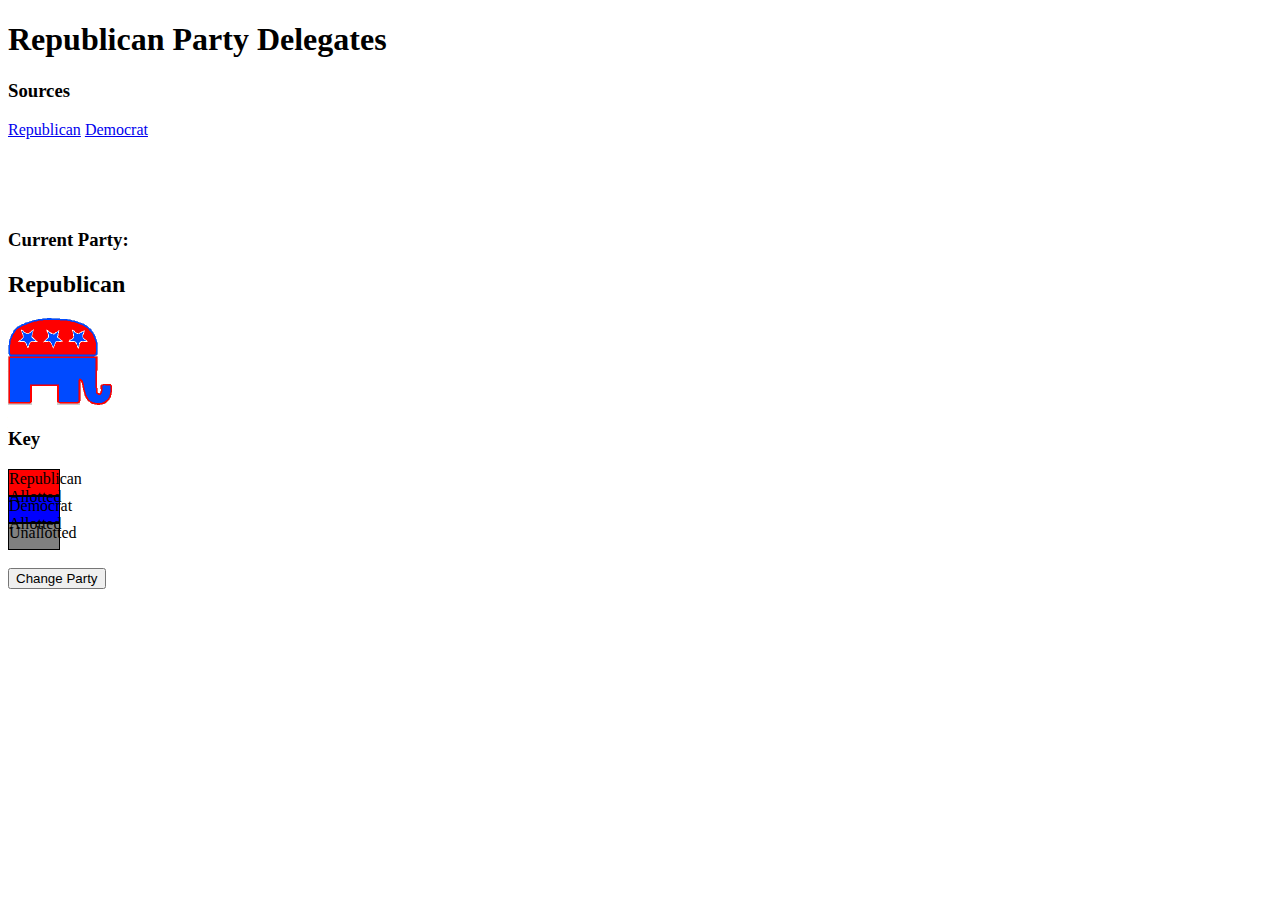
<file: hw/hw05/index.html>
<!DOCTYPE html>

<html>
  <head>
    <title>
      Republican and Democratic Delegates
    </title>
  </head>
  <body>
    <div class="center">
      <h1>Republican Party Delegates</h1>
      <h3>Sources</h3>
      <a href="http://www.thegreenpapers.com/P16/R-PU.phtml">Republican</a>
      <a href="http://www.thegreenpapers.com/P16/D-PU.phtml">Democrat</a>
    </div>
    <div class="button">
      <br><br><br><br>
      <h3>Current Party:</h3>
      <h2>Republican</h2>
      <div class="img">
      <img src="rep.gif">
    </div>
      <h3>Key</h3>
      <div class="bar" style="background-color:red">Republican Allotted</div>
      <div class="bar" style="background-color:blue">Democrat Allotted</div>
      <div class="bar" style="background-color:gray">Unallotted</div>
      <br>
      <button id="switch">Change Party</button>
    </div>
    <script src="http://d3js.org/d3.v3.min.js" charset="utf-8"></script>
    <script src="index.js"></script>
    <link rel="stylesheet" href="css/style.css"></link>
  </body>
</html>
</file>
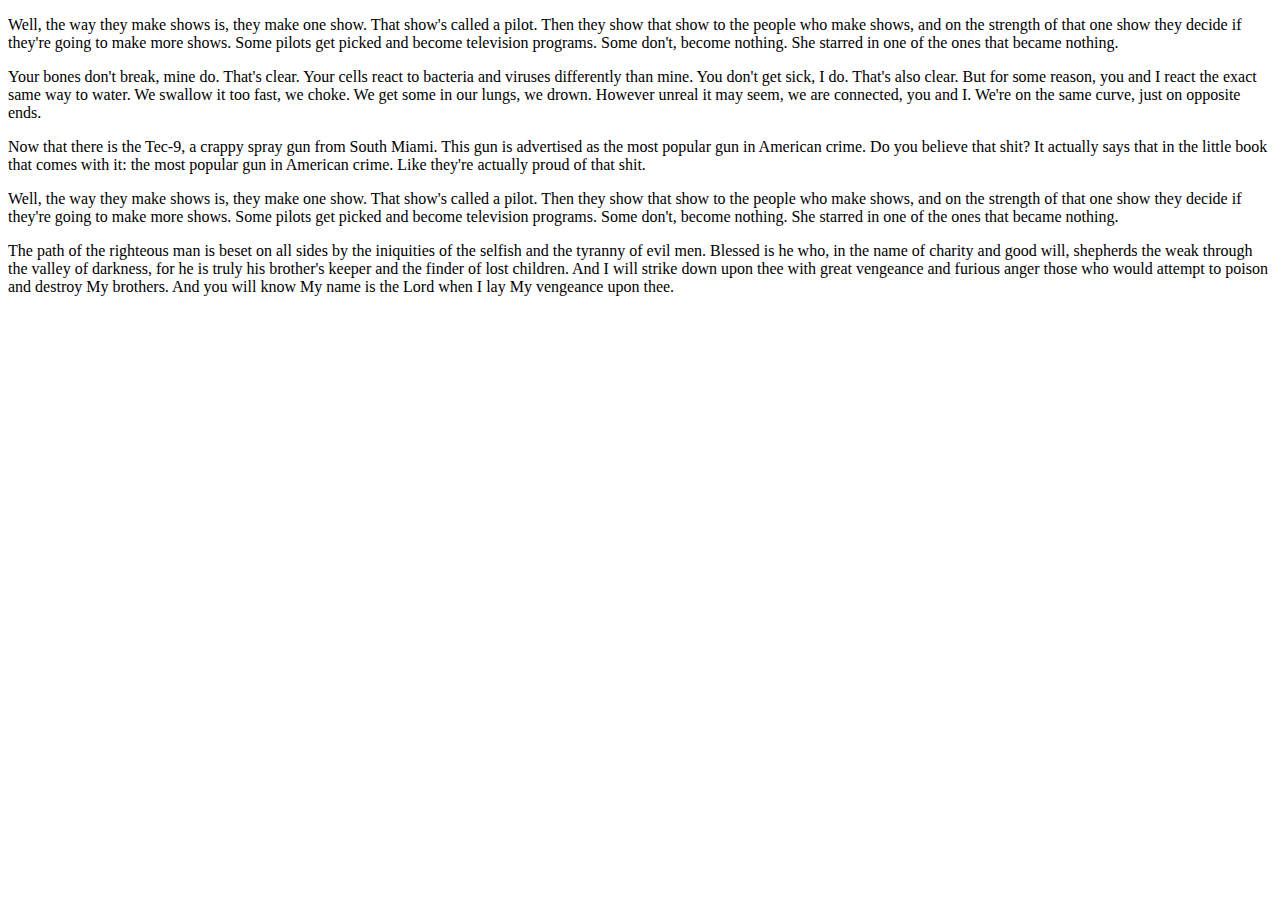
<file: Notes/3-15 sample.html>
<!DOCTYPE HTML>


<p>Well, the way they make shows is, they make one show. That show's called a pilot. 
Then they show that show to the people who make shows, and on the strength of that one show they decide if they're going to make more shows. 
Some pilots get picked and become television programs. Some don't, become nothing. She starred in one of the ones that became nothing. </p>

<p>Your bones don't break, mine do. 
That's clear. Your cells react to bacteria and viruses differently than mine. You don't get sick, I do. 
That's also clear. But for some reason, you and I react the exact same way to water. We swallow it too fast, we choke. 
We get some in our lungs, we drown. However unreal it may seem, we are connected, you and I. We're on the same curve, just on opposite ends. </p>

<p>Now that there is the Tec-9, a crappy spray gun from South Miami. 
This gun is advertised as the most popular gun in American crime. Do you believe that shit? 
It actually says that in the little book that comes with it: the most popular gun in American crime. 
Like they're actually proud of that shit.  </p>

<p>Well, the way they make shows is, they make one show. 
That show's called a pilot. Then they show that show to the people who make shows, and on the strength of that one show they decide if they're going to make more shows. 
Some pilots get picked and become television programs. Some don't, become nothing. 
She starred in one of the ones that became nothing. </p>

<p>The path of the righteous man is beset on all sides by the iniquities of the selfish and the tyranny of evil men. 
Blessed is he who, in the name of charity and good will, shepherds the weak through the valley of darkness, for he is truly his brother's keeper and the finder of lost children.
And I will strike down upon thee with great vengeance and furious anger those who would attempt to poison and destroy My brothers.
And you will know My name is the Lord when I lay My vengeance upon thee. </p>

<script src=""></script>
</file>
<file: hw/hw05/css/style.css>
.bar {
    width: 50px;
    height: 25px;
    border: 1px solid black;
    background-color: red;
    text-align: left;
}

.chart{
	text-align:left;
	height:120px;
}
</file>
